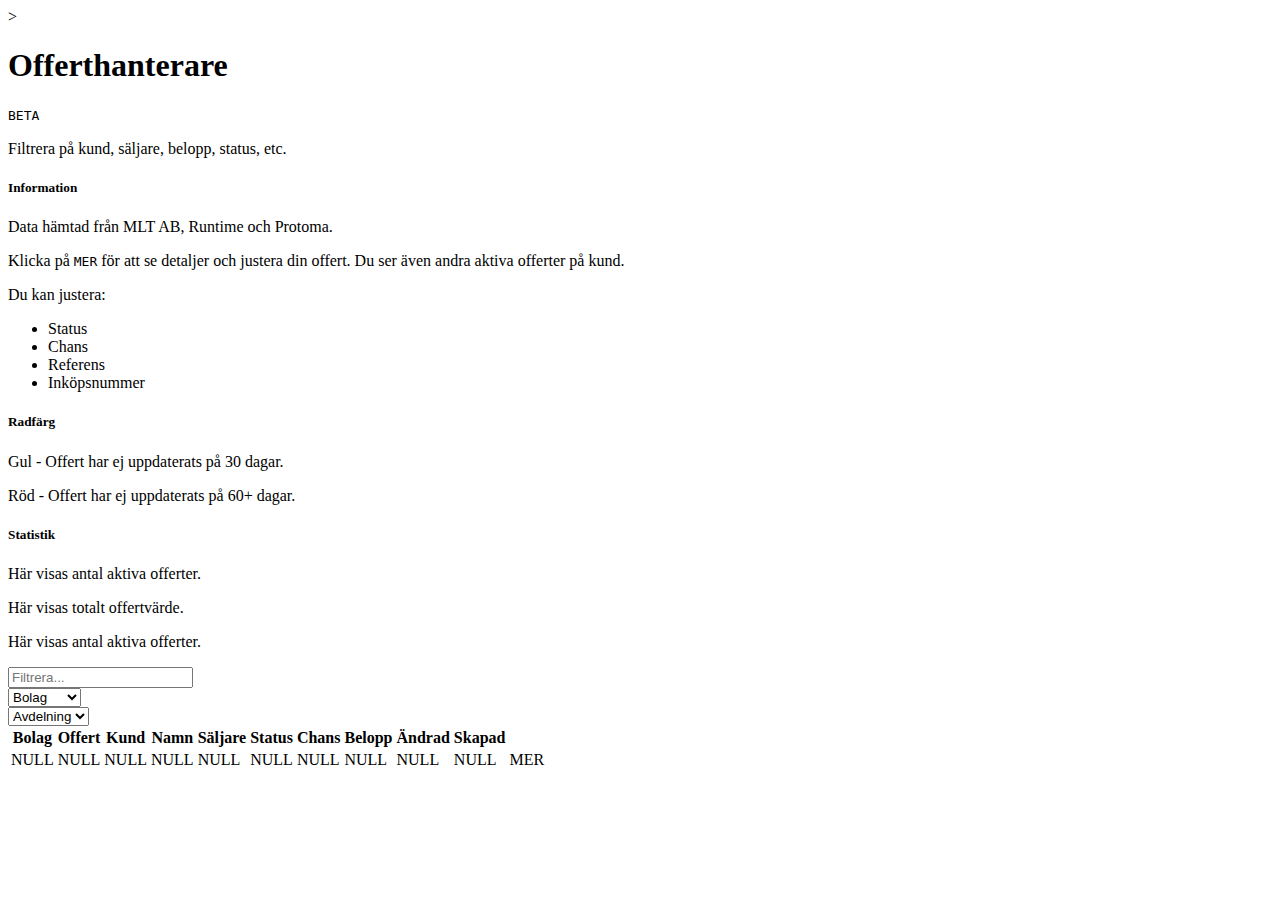
<file: src/main/resources/templates/index.html>
<!doctype html>
<html lang="en" xmlns:th="http://www.thymeleaf.org">>
<head>

    <meta charset="utf-8">
    <meta content="" name="description">
    <meta content="" name="author">
    <meta content="width=device-width, initial-scale=1" name="viewport">

    <title>Offerthanterare</title>
    <link th:href="@{/webjars/bootstrap/4.0.0-2/css/bootstrap.min.css} " th:rel="stylesheet"/>
    <link th:href="@{/js/index.js}" th:rel="stylesheet"/>

</head>
<body>


<div class="container-fluid">
    <div class="row">
        <div class="col-2">
        </div>
        <div class="col-9">
            <div class="col m-2">
                <h1 class="display-3">Offerthanterare</h1>
                <p class="lead"><kbd>BETA</kbd></p>
                <p class="lead">Filtrera på kund, säljare, belopp, status, etc.</p>

            </div>
        </div>
        <div class="col-1">
        </div>
    </div>
</div>

<div class="container-fluid">
    <div class="row">
        <div class="col-2">

            <!--                Information-->
            <div class="card m-2">
                <div class="card-body">
                    <h5 class="card-title">Information</h5>
                    <p class="card-text">Data hämtad från MLT AB, Runtime och Protoma.</p>
                    <p class="card-text">
                        Klicka på <kbd>MER</kbd> för att se detaljer och justera din offert. Du ser även andra aktiva
                        offerter på kund.
                    <p>Du kan justera:</p>
                    <ul>
                        <li>Status</li>
                        <li>Chans</li>
                        <li>Referens</li>
                        <li>Inköpsnummer</li>
                    </ul>
                </div>
            </div>

            <!--            Färg-->
            <div class="card m-2">
                <div class="card-body">
                    <h5 class="card-title">Radfärg</h5>
                    <p class="card-text">
                    <p>Gul - Offert har ej uppdaterats på 30 dagar.</p>
                    <p>Röd - Offert har ej uppdaterats på 60+ dagar.</p>
                </div>
            </div>

            <div class="card m-2">
                <!--                Statistik-->
                <div class="card-body">
                    <h5 class="card-title">Statistik</h5>
                    <p class="card-text" th:text="${countOffers + ' aktiva offerter.'}">Här visas antal aktiva
                        offerter.</p>
                    <p class="card-text"
                       th:text="${'Total offertvärde är '
                        + #numbers.formatDecimal(sumOffers, 1, 'DEFAULT', 0, 'DEFAULT') + ' SEK'}">
                        Här visas totalt offertvärde.
                    </p>
                    <p class="card-text" th:text="${'Data exporterad från Pyramid: ' + date}">Här visas antal aktiva
                        offerter.</p>

                </div>
            </div>
        </div>
        <div class="col-9">

            <div class="col m-2">

                <form class="d-flex">
                    <label for="myInput"></label><input class="form-control" id="myInput" placeholder="Filtrera..."
                                                        type="text">
                </form>
            </div>

            <div class="col-sm-4 m-2">
                <form>
                    <select class="custom-select" data-table="table table-light table-striped table-hover" name="bolag">
                        <option selected value="">Bolag</option>
                        <option value="MLT AB">MLT AB</option>
                        <option value="Protoma">Protoma</option>
                        <option value="Runtime">Runtime</option>
                    </select>
                </form>
            </div>


            <!--Dropdown-->
            <div class="col-sm-4 m-2">


                <form>
                    <select class="custom-select" data-table="table table-light table-striped table-hover"
                            name="avdelning">
                        <option selected value="">Avdelning</option>
                        <option value="VIB">VIB</option>
                        <option value="ALI">ALI</option>
                        <option value="3D">3D</option>
                        <option value="SCH">SCH</option>
                        <option value="IM">IM</option>
                    </select>
                </form>


            </div>

            <div class="col m-2">
                <table class="table table-light table-striped table-hover table-bordered">
                    <thead class="thead-light">
                    <tr>
                        <th>Bolag</th>
                        <th>Offert</th>
                        <th>Kund</th>
                        <th>Namn</th>
                        <th>Säljare</th>
                        <th>Status</th>
                        <th>Chans</th>
                        <th>Belopp</th>
                        <th>Ändrad</th>
                        <th>Skapad</th>
                        <th></th>
                    </tr>
                    </thead>
                    <tbody id="myTable">
                    <tr th:each="offer : ${offers}"
                        th:styleappend="${offer.dateDiff} > 30 ? 'background: #ffffcc;' : 'color: black;'">
                        <td th:text="${offer.company}">NULL</td>
                        <td th:text="${offer.offerNo}">NULL</td>
                        <td th:text="${offer.customerName}">NULL</td>
                        <td th:text="${offer.offerName}">NULL</td>
                        <td th:text="${offer.salesPerson}">NULL</td>
                        <td th:text="${offer.status} ? ${offer.status} : ' - '">NULL</td>
                        <td th:text="${offer.chance} ? ${offer.chance} : ' - '">NULL</td>
                        <td th:text="${#numbers.formatDecimal(offer.offerSum, 1, 'DEFAULT', 0, 'DEFAULT') + ' SEK'} ? ${#numbers.formatDecimal(offer.offerSum, 1, 'DEFAULT', 0, 'DEFAULT') + ' SEK'} : ' - '">
                            NULL
                        </td>


                        <td th:text="${offer.dateUpdated}">NULL</td>
                        <td th:text="${offer.dateCreated}">NULL</td>
                        <td><a class="btn btn-primary" role="button"
                               th:href="@{/update/{id}(id=${offer.offerNo})}">MER</a>
                        </td>
                    </tr>
                    </tbody>
                </table>
            </div>
        </div>
        <div class="col-1">
        </div>
    </div>
</div>


<script crossorigin="anonymous"
        integrity="sha384-ygbV9kiqUc6oa4msXn9868pTtWMgiQaeYH7/t7LECLbyPA2x65Kgf80OJFdroafW"
        src="https://cdn.jsdelivr.net/npm/bootstrap@5.0.0-beta1/dist/js/bootstrap.bundle.min.js"></script>
<script th:src="@{/webjars/jquery/3.0.0/jquery.min.js}"></script>

<!--Search function-->
<script>
    $(document).ready(function () {
        $("#myInput").on("keyup", function () {
            var value = $(this).val().toLowerCase();
            $("#myTable tr").filter(function () {
                $(this).toggle($(this).text().toLowerCase().indexOf(value) > -1)
            });
        });
    });
</script>

<!--Dropdown filter-->
<script>

    (function (document) {
        'use strict';

        var LightTableFilter = (function (Arr) {

            var _input;
            var _select;

            function _onInputEvent(e) {
                _input = e.target;
                var tables = document.getElementsByClassName(_input.getAttribute('data-table'));
                Arr.forEach.call(tables, function (table) {
                    Arr.forEach.call(table.tBodies, function (tbody) {
                        Arr.forEach.call(tbody.rows, _filter);
                    });
                });
            }

            function _onSelectEvent(e) {
                _select = e.target;
                var tables = document.getElementsByClassName(_select.getAttribute('data-table'));
                Arr.forEach.call(tables, function (table) {
                    Arr.forEach.call(table.tBodies, function (tbody) {
                        Arr.forEach.call(tbody.rows, _filterSelect);
                    });
                });
            }

            function _filter(row) {

                var text = row.textContent.toLowerCase(), val = _input.value.toLowerCase();
                row.style.display = text.indexOf(val) === -1 ? 'none' : 'table-row';

            }

            function _filterSelect(row) {

                var text_select = row.textContent.toLowerCase(),
                    val_select = _select.options[_select.selectedIndex].value.toLowerCase();
                row.style.display = text_select.indexOf(val_select) === -1 ? 'none' : 'table-row';

            }

            return {
                init: function () {
                    var inputs = document.getElementsByClassName('form-control');
                    var selects = document.getElementsByClassName('custom-select');
                    Arr.forEach.call(inputs, function (input) {
                        input.oninput = _onInputEvent;
                    });
                    Arr.forEach.call(selects, function (select) {
                        select.onchange = _onSelectEvent;
                    });
                }
            };
        })(Array.prototype);

        document.addEventListener('readystatechange', function () {
            if (document.readyState === 'complete') {
                LightTableFilter.init();
            }
        });

    })(document);

</script>

<!--<script>-->
<!--    // var cell_value = $(this).html();-->
<!--    var cell = $('td');-->

<!--    cell.each(function() {-->
<!--        var cell_value = $(this).html();-->
<!--        if ((cell_value >= 0) && (cell_value <=29)) {-->
<!--            $(this).css({'background' : '#FF0000'});-->
<!--        } else if ((cell_value >= 30) && (cell_value <=59)) {-->
<!--            $(this).css({'background' : '#0066CC'});-->
<!--        } else if (cell_value >= 60) {-->
<!--            $(this).css({'background' : '#00CC66'});-->
<!--        }-->
<!--    });-->
<!--</script>-->

</body>
</html>
</file>
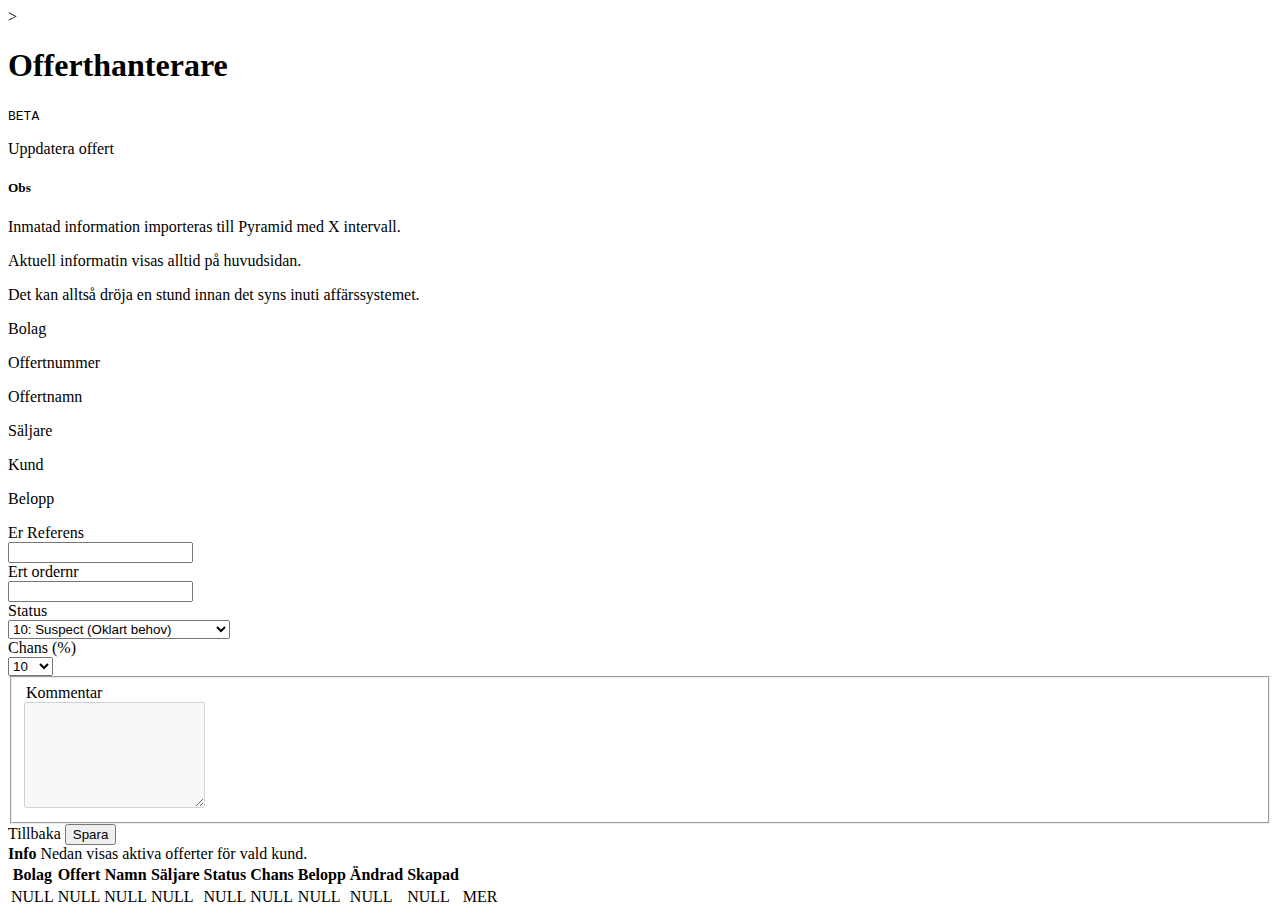
<file: src/main/resources/templates/update.html>
<!doctype html>
<html lang="en" xmlns:th="http://www.thymeleaf.org">>
<head>

    <meta charset="utf-8">
    <meta content="" name="description">
    <meta content="" name="author">
    <meta content="width=device-width, initial-scale=1" name="viewport">

    <title>Offerthanterare - Uppdatera</title>
    <link th:href="@{/webjars/bootstrap/4.0.0-2/css/bootstrap.min.css} " th:rel="stylesheet"/>
    <link th:href="@{/js/index.js}" th:rel="stylesheet"/>
</head>

<body>

<div class="container-fluid">
    <div class="row">
        <div class="col-2">
        </div>
        <div class="col-9">
            <div class="col m-2">
                <h1 class="display-3">Offerthanterare</h1>
                <p class="lead"><kbd>BETA</kbd></p>
                <p class="lead">Uppdatera offert</p>
            </div>
        </div>
        <div class="col-1">
        </div>
    </div>
</div>

<div class="container-fluid">
    <div class="row">
        <div class="col-2">

            <div class="card m-2">
                <div class="card-body">
                    <h5 class="card-title">Obs</h5>
                    <p class="card-text">
                        Inmatad information importeras till Pyramid med X intervall.
                    </p>
                    <p class="card-text">
                        Aktuell informatin visas alltid på huvudsidan.
                    </p>
                    <p class="card-text">
                        Det kan alltså dröja en stund innan det syns inuti affärssystemet.
                    </p>

                </div>
            </div>

        </div>
        <div class="col-6">

            <form action="#" class="align-items-center" method="POST" th:action="@{/updateOffer}" th:object="${offer}">

                <!--        Bolag-->
                <div class="form-group row">
                    <label class="col-sm-2 col-form-label">Bolag</label>
                    <div class="col-sm-10">
                        <p class="col-form-label" th:text="*{company}"></p>
                    </div>
                </div>

                <!--        Offertnr-->
                <div class="form-group row">
                    <label class="col-sm-2 col-form-label">Offertnummer</label>
                    <div class="col-sm-10">
                        <p class="col-form-label" th:text="*{offerNo}"></p>
                    </div>
                </div>

                <!--        Offertnamn-->
                <div class="form-group row">
                    <label class="col-sm-2 col-form-label">Offertnamn</label>
                    <div class="col-sm-10">
                        <p class="col-form-label" th:text="*{offerName}"></p>
                    </div>
                </div>

                <!--        Säljare-->
                <div class="form-group row">
                    <label class="col-sm-2 col-form-label">Säljare</label>
                    <div class="col-sm-10">
                        <p class="col-form-label" th:text="*{salesPerson}"></p>
                    </div>
                </div>

                <!--        Kundnamn-->
                <div class="form-group row">
                    <label class="col-sm-2 col-form-label">Kund</label>
                    <div class="col-sm-10">
                        <p class="col-form-label" th:text="*{customerName}"></p>
                    </div>
                </div>


                <!--        Belopp-->
                <div class="form-group row">
                    <label class="col-sm-2 col-form-label">Belopp</label>
                    <div class="col-sm-10">
                        <p class="col-form-label"
                           th:text="*{#numbers.formatDecimal(offerSum, 1, 'DEFAULT', 0, 'DEFAULT') + ' SEK'}"></p>
                    </div>
                </div>


                <!--        Er referens-->
                <div class="form-group row">
                    <label class="col-sm-2 col-form-label" for="inputReferens">Er Referens</label>
                    <div class="col-sm-10">
                        <input class="form-control" id="inputReferens" th:placeholder="*{customerContact}">
                    </div>
                </div>

                <!--        Inköpsorder-->
                <div class="form-group row">
                    <label class="col-sm-2 col-form-label" for="inputPurchaseOrder">Ert ordernr</label>
                    <div class="col-sm-10">
                        <input class="form-control" id="inputPurchaseOrder" th:placeholder="*{purchaseOrder}">
                    </div>
                </div>

                <!--    Status-->
                <div class="form-group row">
                    <label class="col-sm-2 col-form-label" for="autoSizingSelectStatus">Status </label>
                    <div class="col-sm-10">
                        <select class="form-control" id="autoSizingSelectStatus" th:field="*{status}">
                            <option value="10">10: Suspect (Oklart behov)</option>
                            <option value="20">20: Prospect - att jobba på.</option>
                            <option value="30">30: Demo Bokad eller offertarbete</option>
                            <option value="40">40: Offert hos kund - bearbetas</option>
                            <option value="50">50: Avslut nära</option>
                            <option value="60">60: Ice cold - Avvakta</option>
                            <option value="70">70: Förlorad till konkurrent</option>
                            <option value="80">80: Projekt nerlagt</option>
                        </select>
                    </div>
                </div>

                <!--        Chans 2-->
                <div class="form-group row">
                    <label class="col-sm-2 col-form-label" for="autoSizingSelectChans">Chans (%) </label>
                    <div class="col-sm-10">
                        <select class="form-control" id="autoSizingSelectChans" th:field="*{chance}">
                            <option value="10">10</option>
                            <option value="20">20</option>
                            <option value="30">30</option>
                            <option value="40">40</option>
                            <option value="50">50</option>
                            <option value="60">60</option>
                            <option value="70">70</option>
                            <option value="80">80</option>
                            <option value="90">90</option>
                            <option value="100">100</option>
                        </select>
                    </div>
                </div>


                <!--    Kommentar-->
                <fieldset class="form-group">
                    <div class="row">
                        <legend class="col-form-label col-sm-2 pt-0">Kommentar</legend>
                        <div class="col-sm-10">

                            <label for="inputKommentar"></label>
                            <textarea class="form-control" disabled id="inputKommentar"
                                      style="height: 100px" th:field="*{comment}"></textarea>
                        </div>
                    </div>
                </fieldset>

                <!--        Back & Update Button        -->
                <div class="form-group row">
                    <div class="col-sm-10">
                        <a class="btn btn-primary" th:href="@{/}">Tillbaka</a>
                        <button class="btn btn-primary" type="submit">Spara</button>
                    </div>
                </div>


                <!--        Below is hidden from input-->
                <input placeholder="Koncenbolag" th:field="*{company}" type="hidden">
                <input placeholder="OrderId" th:field="*{offerNo}" type="hidden">
                <input placeholder="foretagKod" th:field="*{customerNo}" type="hidden">
                <input placeholder="kundId" th:field="*{customerName}" type="hidden">
                <input placeholder="projektNamn" th:field="*{offerName}" type="hidden">
                <input placeholder="Säljare" th:field="*{salesPerson}" type="hidden">
                <input placeholder="Säljare" th:field="*{customerContact}" type="hidden">
                <input placeholder="Säljare" th:field="*{purchaseOrder}" type="hidden">
                <input placeholder="belopp" th:field="*{offerSum}" type="hidden">
                <input placeholder="updateDate" th:field="*{dateUpdated}" type="hidden">
                <input placeholder="RegDatum" th:field="*{{dateCreated}}" type="hidden">

            </form>


            <!--        Infobox ang. andra offerter på kund-->
            <div class="alert alert-warning alert-dismissible fade show" role="alert">
                <strong>Info</strong> Nedan visas aktiva offerter för vald kund.
            </div>

            <!--        Offerter på kund-->
            <table class="table">
                <thead>
                <tr>
                    <th>Bolag</th>
                    <th>Offert</th>
                    <th>Namn</th>
                    <th>Säljare</th>
                    <th>Status</th>
                    <th>Chans</th>
                    <th>Belopp</th>
                    <th>Ändrad</th>
                    <th>Skapad</th>
                    <th></th>
                </tr>
                </thead>
                <tbody>
                <tr th:each="offersCustomer : ${offersCustomer}"
                    th:styleappend="${offersCustomer.dateDiff}">
                    <td th:text="${offersCustomer.company}">NULL</td>
                    <td th:text="${offersCustomer.offerNo}">NULL</td>
                    <td th:text="${offersCustomer.offerName}">NULL</td>
                    <td th:text="${offersCustomer.salesPerson}">NULL</td>
                    <td th:text="${offersCustomer.status} ? ${offersCustomer.status} : ' - '">NULL</td>
                    <td th:text="${offersCustomer.chance} ? ${offersCustomer.chance} : ' - '">NULL</td>
                    <td th:text="${#numbers.formatDecimal(offersCustomer.offerSum, 1, 'DEFAULT', 0, 'DEFAULT')} ? ${#numbers.formatDecimal(offersCustomer.offerSum, 1, 'DEFAULT', 0, 'DEFAULT')} : ' - '">
                        NULL
                    </td>
                    <td th:text="${offersCustomer.dateUpdated}">NULL</td>
                    <td th:text="${offersCustomer.dateCreated}">NULL</td>
                    <td><a class="btn btn-primary" role="button"
                           th:href="@{/update/{id}(id=${offersCustomer.offerNo})}">MER</a>
                    </td>
                </tr>
                </tbody>
            </table>
        </div>
    </div>


    <div class="col-3">


    </div>
</div>


</body>
</html>
</file>
